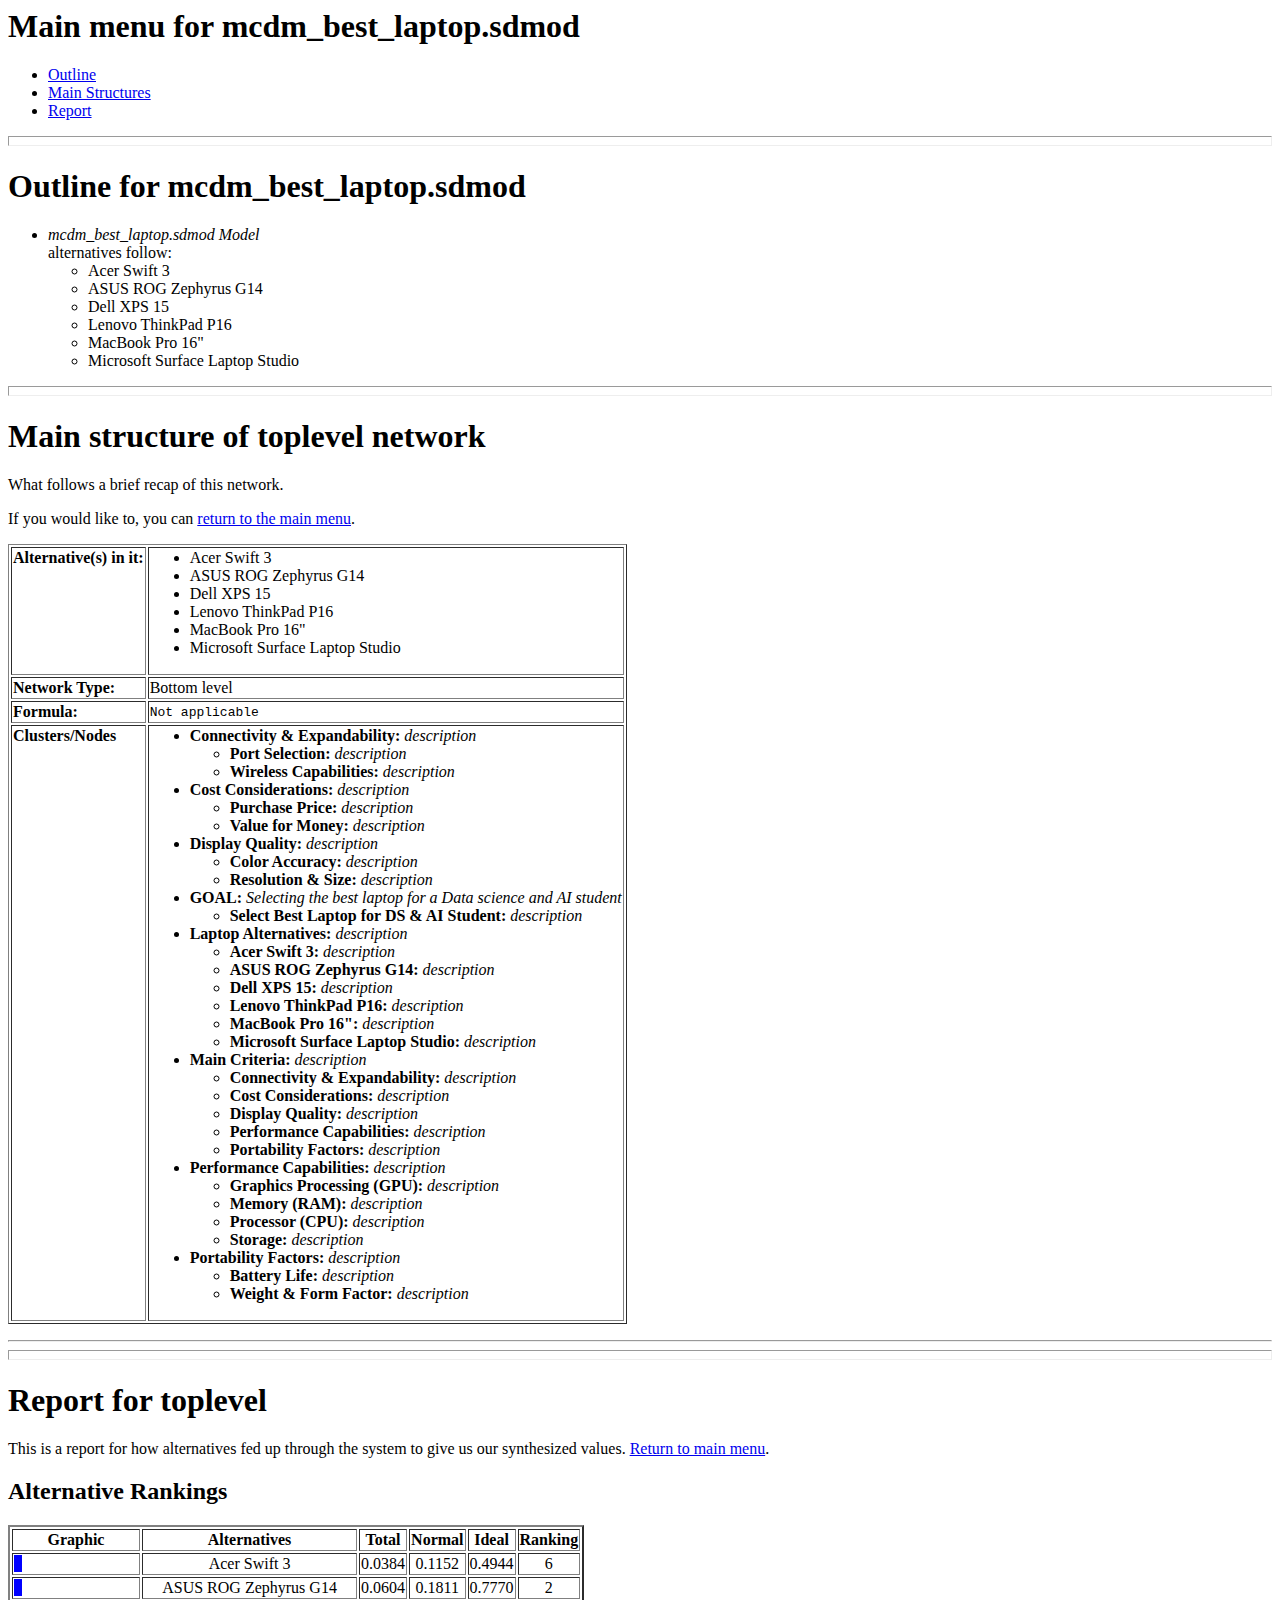
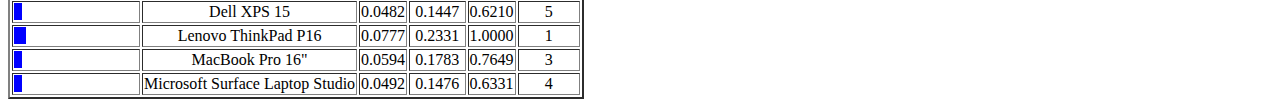
<file: SuperDecisions Exports/mcdm_best_laptop.html>
<head>
<title>ANP File mcdm_best_laptop.sdmod</title>
<style type=text/css>
<!--
 BODY {background-color: white}
-->
</style>
</head>
<html>
<body>
<h1><a name=main>Main menu for mcdm_best_laptop.sdmod</a></h1>
<ul><li><a href=#outline>Outline</a>
<li><a href=#main_toplevel>Main Structures</a>
<li><a href=#report_toplevel>Report</a>
</ul><hr size=10>
<h1><a name=outline>Outline for mcdm_best_laptop.sdmod</h1>

<ul>
<li><i>mcdm_best_laptop.sdmod Model</i></li>
 alternatives follow:
<ul>
<li>Acer Swift 3
<li>ASUS ROG Zephyrus G14
<li>Dell XPS 15
<li>Lenovo ThinkPad P16
<li>MacBook Pro 16"
<li>Microsoft Surface Laptop Studio
</ul>

</ul>
<hr size=10><h1><a name="main_toplevel">Main structure of toplevel network</a></h1>


   What follows a brief recap of this network.
   <!--Then we get into the clusters and nodes (with descriptions) for this network.-->
   <p>If you would like to, you can <a href=#main>return to the main menu</a>. 
<p>
<table border=1><tr><th align=left valign=top>Alternative(s) in it:</th><td><ul><li>Acer Swift 3
<li>ASUS ROG Zephyrus G14
<li>Dell XPS 15
<li>Lenovo ThinkPad P16
<li>MacBook Pro 16"
<li>Microsoft Surface Laptop Studio
</td></tr>
<tr><th align=left valign=top>Network Type:</th><td>Bottom level</td></tr><tr><th align=left>Formula:</th><td><tt>Not applicable</tt></td><tr><th align=left valign=top>Clusters/Nodes</th><td>
<ul>
<li><b>Connectivity & Expandability:</b> <i>description</i></li>
<ul>
<li><b>Port Selection:</b> <i>description</i>
<li><b>Wireless Capabilities:</b> <i>description</i>
</ul>
<li><b>Cost Considerations:</b> <i>description</i></li>
<ul>
<li><b>Purchase Price:</b> <i>description</i>
<li><b>Value for Money:</b> <i>description</i>
</ul>
<li><b>Display Quality:</b> <i>description</i></li>
<ul>
<li><b>Color Accuracy:</b> <i>description</i>
<li><b>Resolution & Size:</b> <i>description</i>
</ul>
<li><b>GOAL:</b> <i>Selecting the best laptop for a Data science and AI student</i></li>
<ul>
<li><b>Select Best Laptop for DS & AI Student:</b> <i>description</i>
</ul>
<li><b>Laptop Alternatives:</b> <i>description</i></li>
<ul>
<li><b>Acer Swift 3:</b> <i>description</i>
<li><b>ASUS ROG Zephyrus G14:</b> <i>description</i>
<li><b>Dell XPS 15:</b> <i>description</i>
<li><b>Lenovo ThinkPad P16:</b> <i>description</i>
<li><b>MacBook Pro 16":</b> <i>description</i>
<li><b>Microsoft Surface Laptop Studio:</b> <i>description</i>
</ul>
<li><b>Main Criteria:</b> <i>description</i></li>
<ul>
<li><b>Connectivity & Expandability:</b> <i>description</i>
<li><b>Cost Considerations:</b> <i>description</i>
<li><b>Display Quality:</b> <i>description</i>
<li><b>Performance Capabilities:</b> <i>description</i>
<li><b>Portability Factors:</b> <i>description</i>
</ul>
<li><b>Performance Capabilities:</b> <i>description</i></li>
<ul>
<li><b>Graphics Processing (GPU):</b> <i>description</i>
<li><b>Memory (RAM):</b> <i>description</i>
<li><b>Processor (CPU):</b> <i>description</i>
<li><b>Storage:</b> <i>description</i>
</ul>
<li><b>Portability Factors:</b> <i>description</i></li>
<ul>
<li><b>Battery Life:</b> <i>description</i>
<li><b>Weight & Form Factor:</b> <i>description</i>
</ul>
</ul></td></tr></table>
<hr><hr size=10><h1><a name="report_toplevel">Report for toplevel</a></h1>
This is a report for how alternatives fed up through the system to give us our synthesized values.
 <a href=#main>Return to main menu</a>.<h2>Alternative Rankings</h2>
<table border=2>
<tr>
<th>Graphic</th>
<th>Alternatives</th>
<th>Total</th>
<th>Normal</th>
<th>Ideal</th>
<th>Ranking</th>
</tr>
<tr>
<td align=left><font style="background-color:blue">  &nbsp </font>
 &nbsp&nbsp&nbsp&nbsp&nbsp&nbsp&nbsp&nbsp&nbsp&nbsp&nbsp&nbsp&nbsp&nbsp&nbsp&nbsp&nbsp&nbsp&nbsp&nbsp&nbsp&nbsp&nbsp&nbsp&nbsp&nbsp&nbsp&nbsp&nbsp</td>
<td align=center>Acer Swift 3</td>
<td align=center>0.0384</td>
<td align=center>0.1152</td>
<td aling=center>0.4944</td>
<td align=center>6</td>
</tr>
<tr>
<td align=left><font style="background-color:blue">  &nbsp </font>
 &nbsp&nbsp&nbsp&nbsp&nbsp&nbsp&nbsp&nbsp&nbsp&nbsp&nbsp&nbsp&nbsp&nbsp&nbsp&nbsp&nbsp&nbsp&nbsp&nbsp&nbsp&nbsp&nbsp&nbsp&nbsp&nbsp&nbsp&nbsp&nbsp</td>
<td align=center>ASUS ROG Zephyrus G14</td>
<td align=center>0.0604</td>
<td align=center>0.1811</td>
<td aling=center>0.7770</td>
<td align=center>2</td>
</tr>
<tr>
<td align=left><font style="background-color:blue">  &nbsp </font>
 &nbsp&nbsp&nbsp&nbsp&nbsp&nbsp&nbsp&nbsp&nbsp&nbsp&nbsp&nbsp&nbsp&nbsp&nbsp&nbsp&nbsp&nbsp&nbsp&nbsp&nbsp&nbsp&nbsp&nbsp&nbsp&nbsp&nbsp&nbsp&nbsp</td>
<td align=center>Dell XPS 15</td>
<td align=center>0.0482</td>
<td align=center>0.1447</td>
<td aling=center>0.6210</td>
<td align=center>5</td>
</tr>
<tr>
<td align=left><font style="background-color:blue">  &nbsp&nbsp </font>
 &nbsp&nbsp&nbsp&nbsp&nbsp&nbsp&nbsp&nbsp&nbsp&nbsp&nbsp&nbsp&nbsp&nbsp&nbsp&nbsp&nbsp&nbsp&nbsp&nbsp&nbsp&nbsp&nbsp&nbsp&nbsp&nbsp&nbsp&nbsp</td>
<td align=center>Lenovo ThinkPad P16</td>
<td align=center>0.0777</td>
<td align=center>0.2331</td>
<td aling=center>1.0000</td>
<td align=center>1</td>
</tr>
<tr>
<td align=left><font style="background-color:blue">  &nbsp </font>
 &nbsp&nbsp&nbsp&nbsp&nbsp&nbsp&nbsp&nbsp&nbsp&nbsp&nbsp&nbsp&nbsp&nbsp&nbsp&nbsp&nbsp&nbsp&nbsp&nbsp&nbsp&nbsp&nbsp&nbsp&nbsp&nbsp&nbsp&nbsp&nbsp</td>
<td align=center>MacBook Pro 16"</td>
<td align=center>0.0594</td>
<td align=center>0.1783</td>
<td aling=center>0.7649</td>
<td align=center>3</td>
</tr>
<tr>
<td align=left><font style="background-color:blue">  &nbsp </font>
 &nbsp&nbsp&nbsp&nbsp&nbsp&nbsp&nbsp&nbsp&nbsp&nbsp&nbsp&nbsp&nbsp&nbsp&nbsp&nbsp&nbsp&nbsp&nbsp&nbsp&nbsp&nbsp&nbsp&nbsp&nbsp&nbsp&nbsp&nbsp&nbsp</td>
<td align=center>Microsoft Surface Laptop Studio</td>
<td align=center>0.0492</td>
<td align=center>0.1476</td>
<td aling=center>0.6331</td>
<td align=center>4</td>
</tr>
</table>
</ul>
</file>
